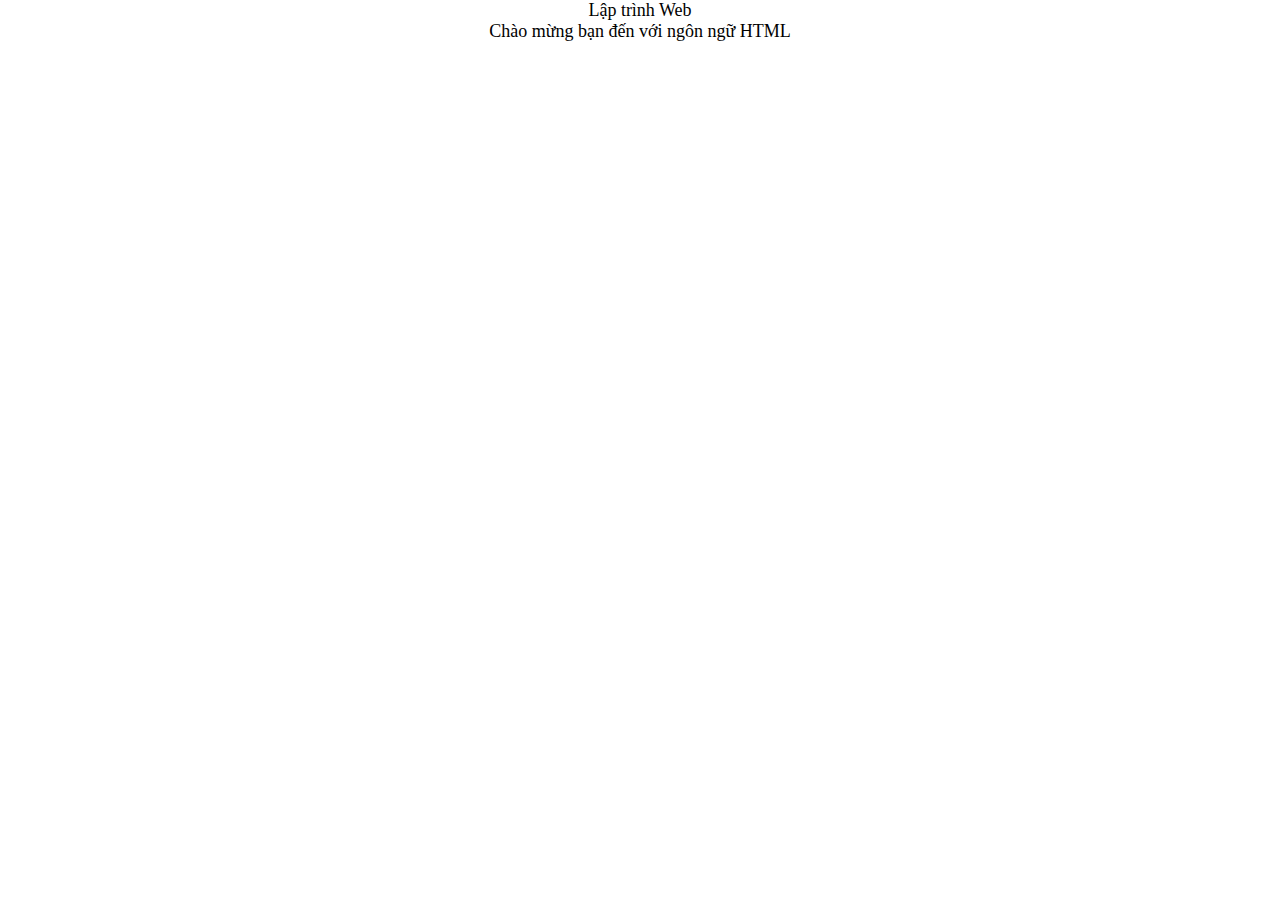
<file: bai1/index.html>
<!DOCTYPE html>
<html lang="en">
  <head>
    <meta charset="UTF-8" />
    <meta http-equiv="X-UA-Compatible" content="IE=edge" />
    <meta name="viewport" content="width=device-width, initial-scale=1.0" />
    <title>Document</title>
    <link rel="stylesheet" href="style.css">
  </head>
  <body>
    <main>
      <p>Lập trình Web</p>
      <p>Chào mừng bạn đến với ngôn ngữ HTML</p>
    </main>
  </body>
</html>
</file>
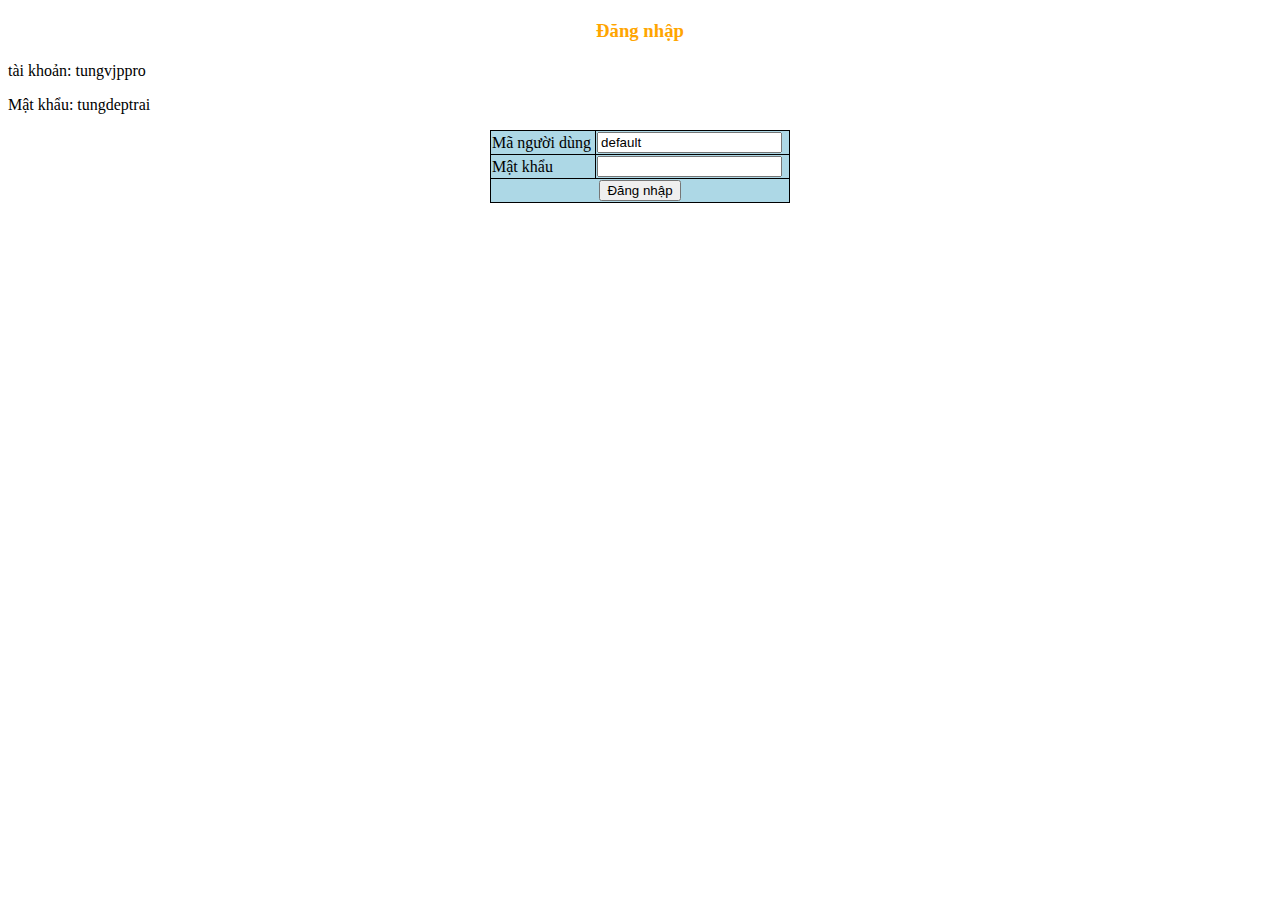
<file: bai11/index.html>
<!DOCTYPE html>
<html lang="en">
  <head>
    <meta charset="UTF-8" />
    <meta http-equiv="X-UA-Compatible" content="IE=edge" />
    <meta name="viewport" content="width=device-width, initial-scale=1.0" />
    <title>Document</title>
    <link rel="stylesheet" href="style.css" />
  </head>
  <body>
    <h3>Đăng nhập</h3>
    <p>tài khoản: tungvjppro</p>
    <p>Mật khẩu: tungdeptrai</p>
    <div class="wrapper">
      <form action="" method="post">
        <table>
          <tbody>
            <tr>
              <td><label for="user-code">Mã người dùng</label></td>
              <td>
                <input
                  type="text"
                  name="user-code"
                  id="user-code"
                  value="default"
                />
              </td>
            </tr>
            <tr>
              <td><label for="password">Mật khẩu</label></td>
              <td><input type="password" name="password" id="password" /></td>
            </tr>
            <tr>
              <td colspan="2" style="text-align: center">
                <button class="login">Đăng nhập</button>
              </td>
            </tr>
          </tbody>
        </table>
      </form>
    </div>
  </body>
</html>
<script src="app.js"></script>
</file>
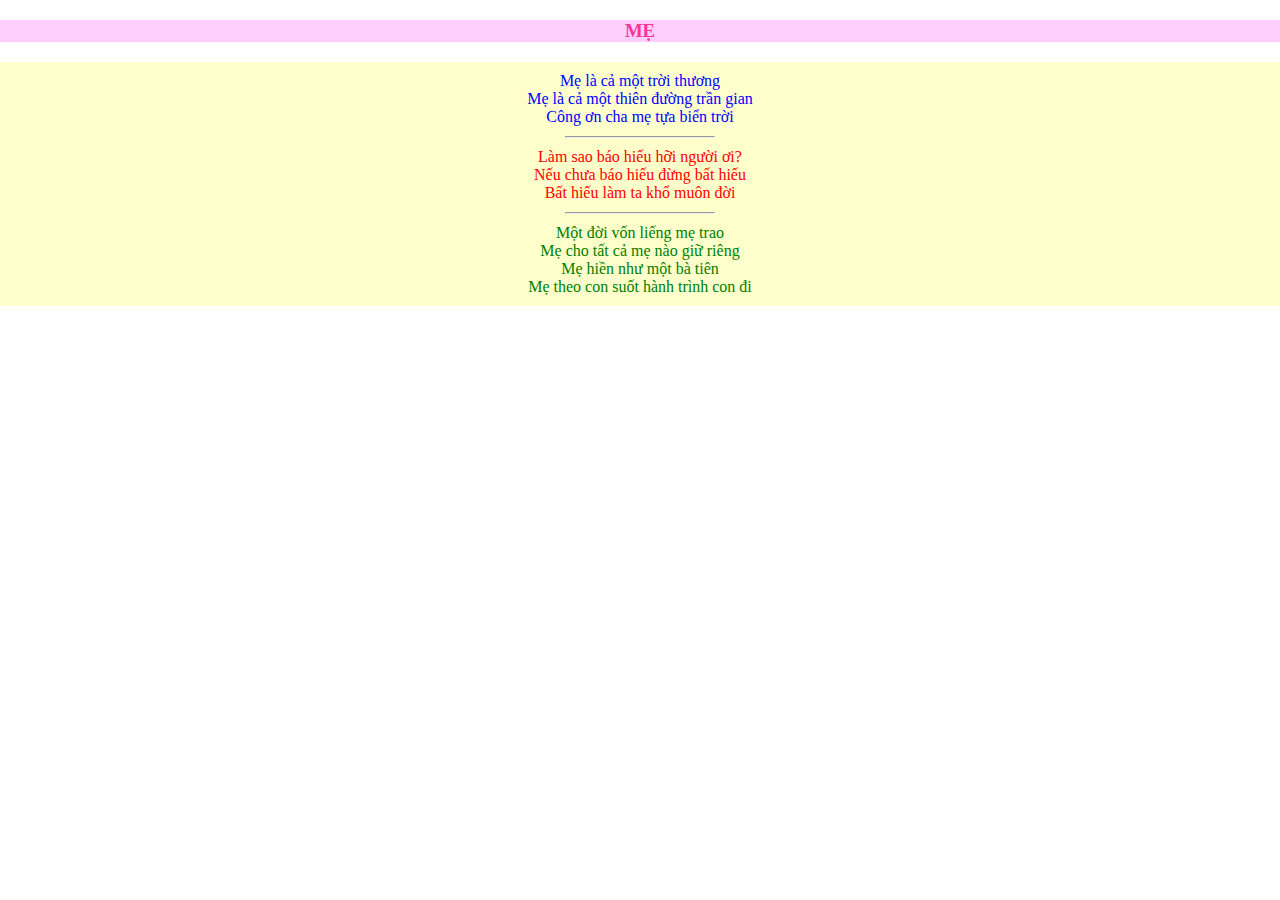
<file: bai2/index.html>
<!DOCTYPE html>
<html lang="en">
  <head>
    <meta charset="UTF-8" />
    <meta http-equiv="X-UA-Compatible" content="IE=edge" />
    <meta name="viewport" content="width=device-width, initial-scale=1.0" />
    <title>Document</title>
    <link rel="stylesheet" href="style.css" />
  </head>
  <body>
    <h3 class="title center-txt">MẸ</h3>
    <main class="poem center-txt">
      <ul class="blue">
        <li>Mẹ là cả một trời thương</li>
        <li>Mẹ là cả một thiên đường trần gian</li>
        <li>Công ơn cha mẹ tựa biển trời</li>
      </ul>
      <hr />
      <ul class="red">
        <li>Làm sao báo hiếu hỡi người ơi?</li>
        <li>Nếu chưa báo hiếu đừng bất hiếu</li>
        <li>Bất hiếu làm ta khổ muôn đời</li>
      </ul>
      <hr />
      <ul class="green">
        <li>Một đời vốn liếng mẹ trao</li>
        <li>Mẹ cho tất cả mẹ nào giữ riêng</li>
        <li>Mẹ hiền như một bà tiên</li>
        <li>Mẹ theo con suốt hành trình con đi</li>
      </ul>
    </main>
  </body>
</html>
</file>
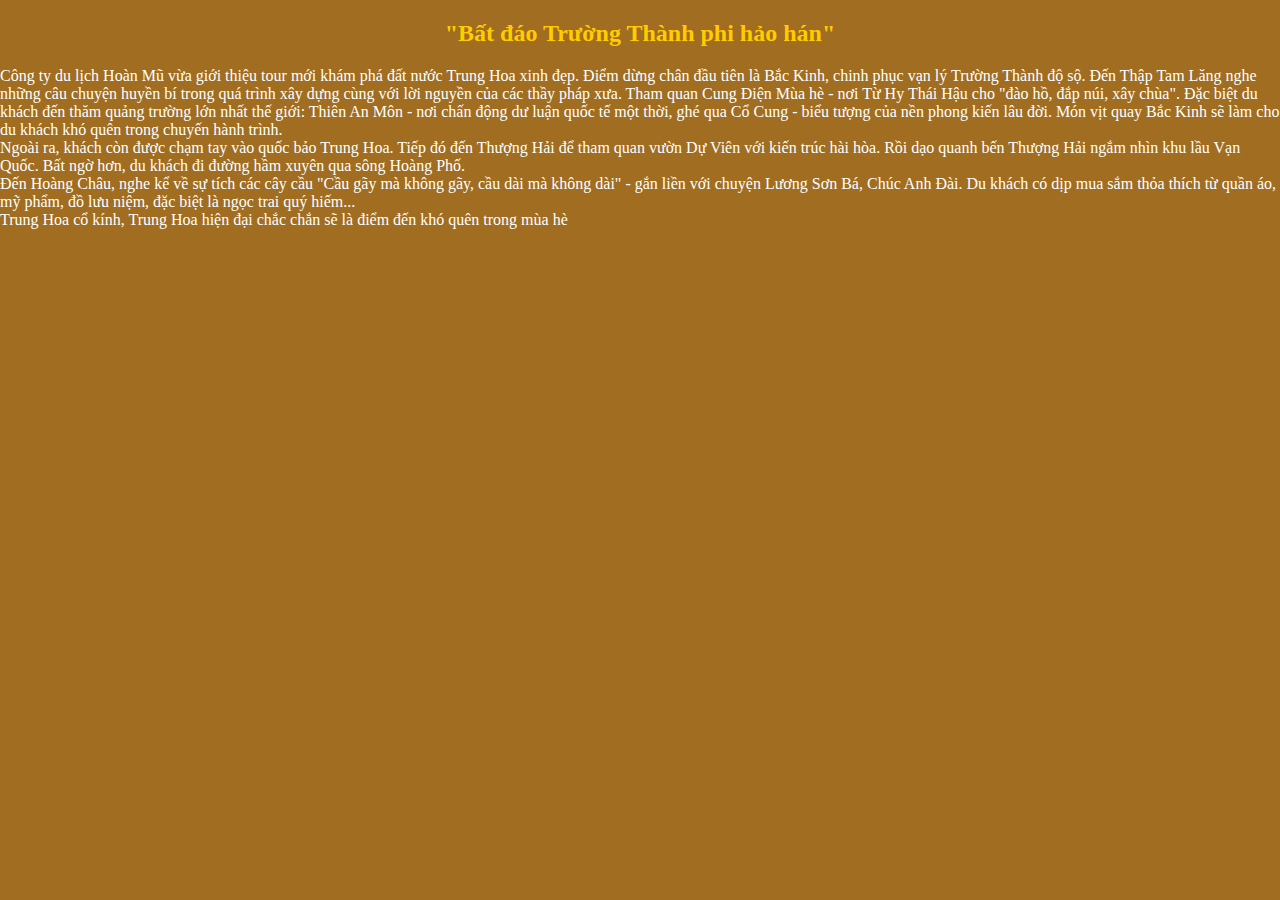
<file: bai3/index.html>
<!DOCTYPE html>
<html lang="en">
  <head>
    <meta charset="UTF-8" />
    <meta http-equiv="X-UA-Compatible" content="IE=edge" />
    <meta name="viewport" content="width=device-width, initial-scale=1.0" />
    <title>Document</title>
    <link rel="stylesheet" href="style.css" />
  </head>
  <body>
    <h2>"Bất đáo Trường Thành phi hảo hán"</h2>
    <main>
      <p>
        Công ty du lịch Hoàn Mũ vừa giới thiệu tour mới khám phá đất nước Trung
        Hoa xinh đẹp. Điểm dừng chân đầu tiên là Bắc Kinh, chinh phục vạn lý
        Trường Thành độ sộ. Đến Thập Tam Lăng nghe những câu chuyện huyền bí
        trong quá trình xây dựng cùng với lời nguyền của các thầy pháp xưa. Tham
        quan Cung Điện Mùa hè - nơi Từ Hy Thái Hậu cho "đào hồ, đắp núi, xây
        chùa". Đặc biệt du khách đến thăm quảng trường lớn nhất thế giới: Thiên
        An Môn - nơi chấn động dư luận quốc tế một thời, ghé qua Cổ Cung - biểu
        tượng của nền phong kiến lâu đời. Món vịt quay Bắc Kinh sẽ làm cho du
        khách khó quên trong chuyến hành trình.
      </p>
      <p>
        Ngoài ra, khách còn được chạm tay vào quốc bảo Trung Hoa. Tiếp đó đến
        Thượng Hải để tham quan vườn Dự Viên với kiến trúc hài hòa. Rồi dạo
        quanh bến Thượng Hải ngắm nhìn khu lầu Vạn Quốc. Bất ngờ hơn, du khách
        đi đường hầm xuyên qua sông Hoàng Phố.
      </p>
      <p>
        Đến Hoàng Châu, nghe kể về sự tích các cây cầu "Cầu gãy mà không gãy,
        cầu dài mà không dài" - gắn liền với chuyện Lương Sơn Bá, Chúc Anh Đài.
        Du khách có dịp mua sắm thỏa thích từ quần áo, mỹ phẩm, đồ lưu niệm, đặc
        biệt là ngọc trai quý hiếm...
      </p>
      <p>
        Trung Hoa cổ kính, Trung Hoa hiện đại chắc chắn sẽ là điểm đến khó quên
        trong mùa hè
      </p>
    </main>
  </body>
</html>
</file>
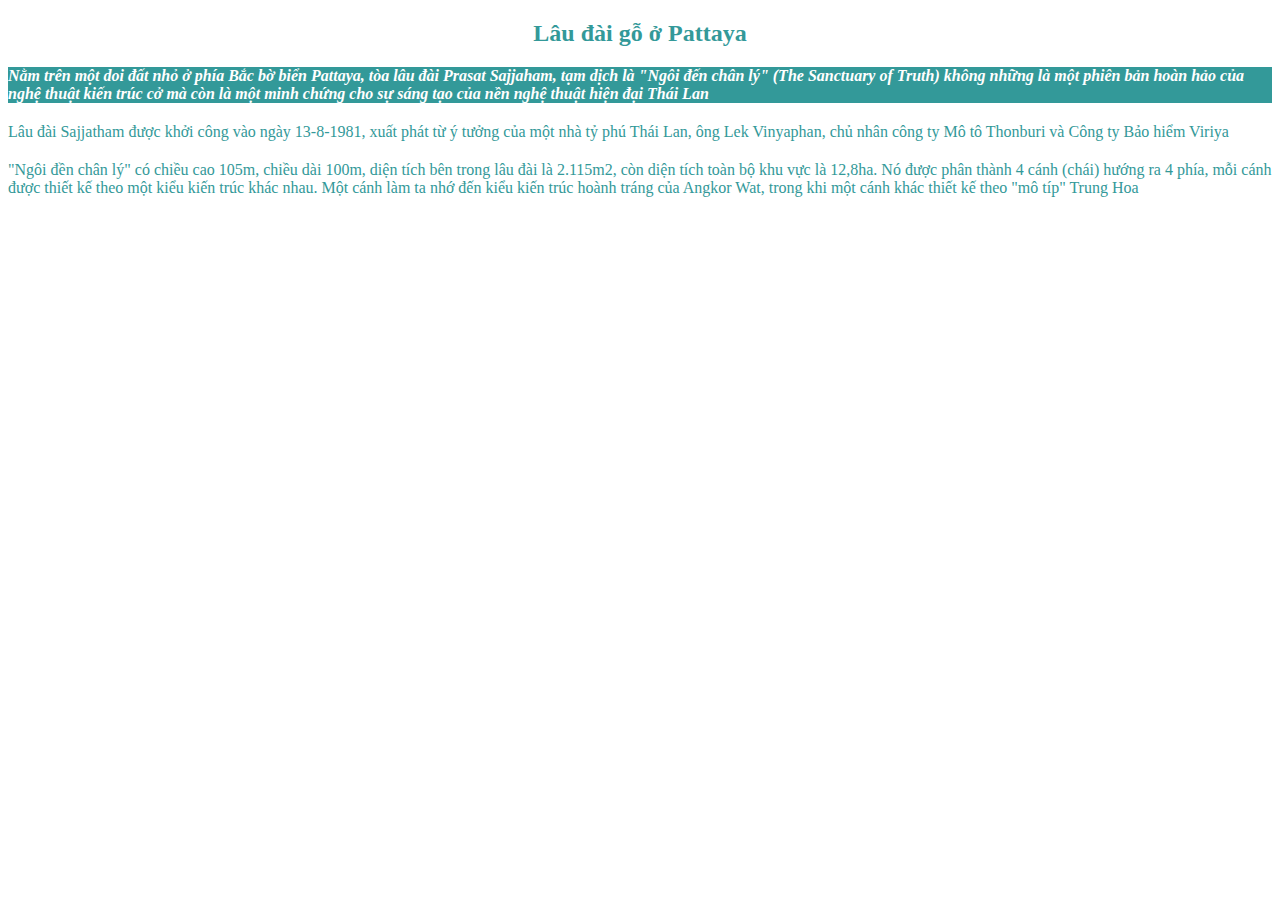
<file: bai4/index.html>
<!DOCTYPE html>
<html lang="en">
  <head>
    <meta charset="UTF-8" />
    <meta http-equiv="X-UA-Compatible" content="IE=edge" />
    <meta name="viewport" content="width=device-width, initial-scale=1.0" />
    <title>Document</title>
    <link rel="stylesheet" href="style.css" />
  </head>
  <body>
    <h2>Lâu đài gỗ ở Pattaya</h2>
    <p class="highlight">
      Nằm trên một doi đất nhỏ ở phía Bắc bờ biển Pattaya, tòa lâu đài Prasat
      Sajjaham, tạm dịch là "Ngôi đến chân lý" (The Sanctuary of Truth) không
      những là một phiên bản hoàn hảo của nghệ thuật kiến trúc cở mà còn là một
      minh chứng cho sự sáng tạo của nền nghệ thuật hiện đại Thái Lan
    </p>
    <p>
      Lâu đài Sajjatham được khởi công vào ngày 13-8-1981, xuất phát từ ý tưởng
      của một nhà tỷ phú Thái Lan, ông Lek Vinyaphan, chủ nhân công ty Mô tô
      Thonburi và Công ty Bảo hiểm Viriya
    </p>
    <p>
      "Ngôi đền chân lý" có chiều cao 105m, chiều dài 100m, diện tích bên trong
      lâu đài là 2.115m2, còn diện tích toàn bộ khu vực là 12,8ha. Nó được phân
      thành 4 cánh (chái) hướng ra 4 phía, mỗi cánh được thiết kế theo một kiểu
      kiến trúc khác nhau. Một cánh làm ta nhớ đến kiểu kiến trúc hoành tráng
      của Angkor Wat, trong khi một cánh khác thiết kế theo "mô típ" Trung Hoa
    </p>
  </body>
</html>
</file>
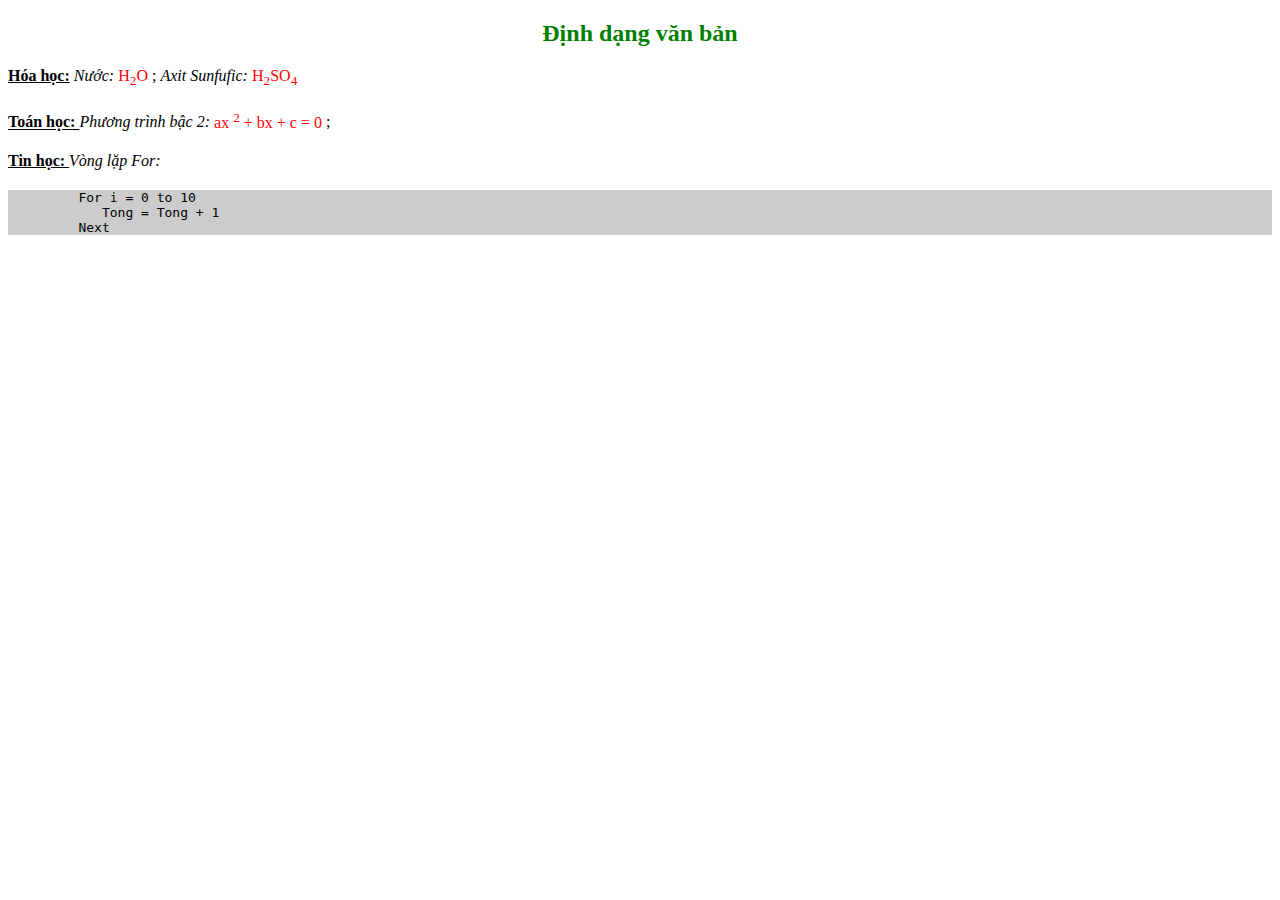
<file: bai5/index.html>
<!DOCTYPE html>
<html lang="en">
  <head>
    <meta charset="UTF-8" />
    <meta http-equiv="X-UA-Compatible" content="IE=edge" />
    <meta name="viewport" content="width=device-width, initial-scale=1.0" />
    <title>Document</title>
    <link rel="stylesheet" href="style.css" />
  </head>
  <body>
    <h2>Định dạng văn bản</h2>
    <p>
      <u><b>Hóa học:</b></u>
      <i>Nước:</i> <span class="highlight">H<sub>2</sub>O</span> ;
      <i>Axit Sunfufic:</i>
      <span class="highlight">H<sub>2</sub>SO<sub>4</sub></span>
    </p>
    <p>
      <u><b>Toán học: </b></u>
      <i>Phương trình bậc 2:</i>
      <span class="highlight">ax <sup>2</sup> + bx + c = 0</span> ;
    </p>
    <p>
        <u><b>Tin học: </b></u>
        <i>Vòng lặp For:</i>
        <pre>         For i = 0 to 10
            Tong = Tong + 1
         Next</pre>
      </p>
  </body>
</html>
</file>
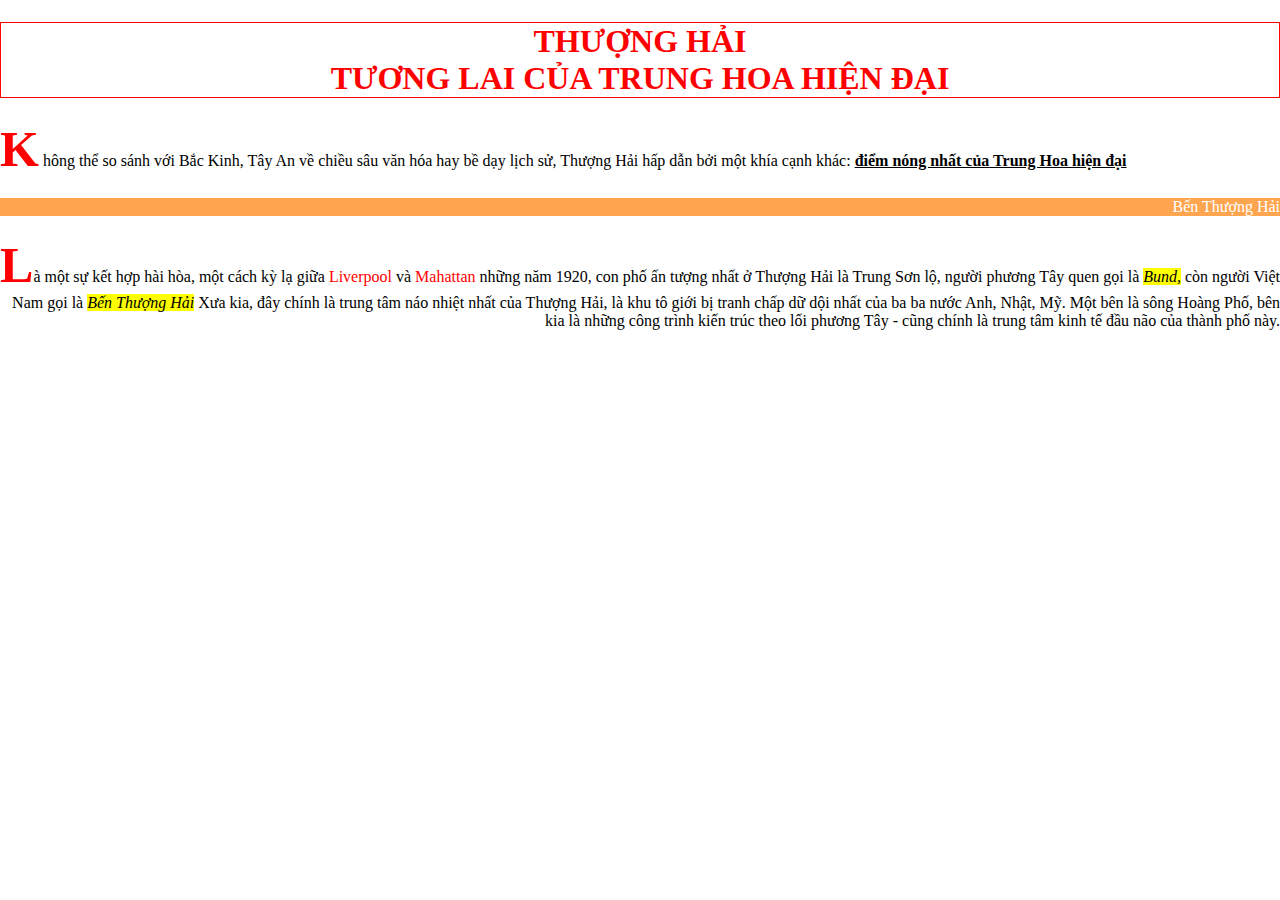
<file: bai6/index.html>
<!DOCTYPE html>
<html lang="en">
  <head>
    <meta charset="UTF-8" />
    <meta http-equiv="X-UA-Compatible" content="IE=edge" />
    <meta name="viewport" content="width=device-width, initial-scale=1.0" />
    <title>Document</title>
    <link rel="stylesheet" href="style.css" />
  </head>
  <body>
    <header>
      <h1 class="cl-red">
        THƯỢNG HẢI <br />
        TƯƠNG LAI CỦA TRUNG HOA HIỆN ĐẠI
      </h1>
    </header>

    <main>
      <p>
        <b class="cl-red font-big">K</b> hông thể so sánh với Bắc Kinh, Tây An
        về chiều sâu văn hóa hay bề dạy lịch sử, Thượng Hải hấp dẫn bởi một khía
        cạnh khác: <u><b>điểm nóng nhất của Trung Hoa hiện đại</b></u>
      </p>
      <p class="right bgc-orange">Bến Thượng Hải</p>
      <p class="right">
        <b class="cl-red font-big">L</b>à một sự kết hợp hài hòa, một cách kỳ lạ giữa
        <span class="cl-red">Liverpool </span> và
        <span class="cl-red">Mahattan </span> những năm 1920, con phố ấn tượng
        nhất ở Thượng Hải là Trung Sơn lộ, người phương Tây quen gọi là
        <i class="bgc-yellow">Bund,</i> còn người Việt Nam gọi là
        <i>Bến Thượng Hải</i>
        Xưa kia, đây chính là trung tâm náo nhiệt nhất của Thượng Hải, là khu tô
        giới bị tranh chấp dữ dội nhất của ba ba nước Anh, Nhật, Mỹ. Một bên là
        sông Hoàng Phố, bên kia là những công trình kiến trúc theo lối phương
        Tây - cũng chính là trung tâm kinh tế đầu não của thành phố này.
      </p>
    </main>
  </body>
</html>
</file>
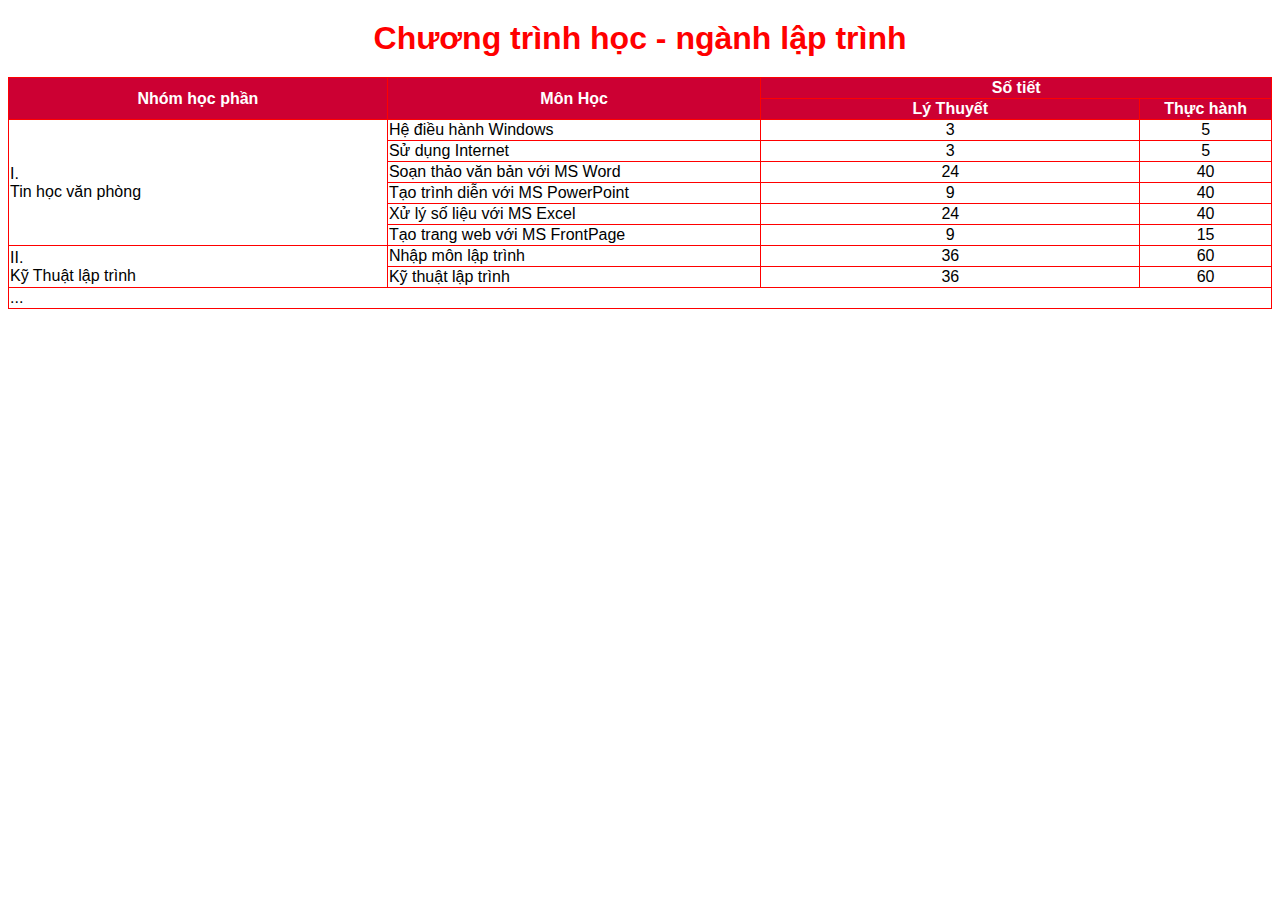
<file: bai9/index.html>
<!DOCTYPE html>
<html lang="en">
  <head>
    <meta charset="UTF-8" />
    <meta http-equiv="X-UA-Compatible" content="IE=edge" />
    <meta name="viewport" content="width=device-width, initial-scale=1.0" />
    <title>Document</title>
    <link rel="stylesheet" href="style.css" />
  </head>
  <body>
    <h1>Chương trình học - ngành lập trình</h1>
    <main>
      <table>
        <tr>
          <th rowspan="2">Nhóm học phần</th>
          <th rowspan="2">Môn Học</th>
          <th colspan="2">Số tiết</th>
        </tr>
        <tr>
          <th>Lý Thuyết</th>
          <th>Thực hành</th>
        </tr>
        <tr>
          <td rowspan="6">
            I. <br />
            Tin học văn phòng
          </td>
          <td>Hệ điều hành Windows</td>
          <td class="center">3</td>
          <td class="center">5</td>
        </tr>
        <tr>
          <td>Sử dụng Internet</td>
          <td class="center">3</td>
          <td class="center">5</td>
        </tr>
        <tr>
          <td>Soạn thảo văn bản với MS Word</td>
          <td class="center">24</td>
          <td class="center">40</td>
        </tr>
        <tr>
          <td>Tạo trình diễn với MS PowerPoint</td>
          <td class="center">9</td>
          <td class="center">40</td>
        </tr>
        <tr>
          <td>Xử lý số liệu với MS Excel</td>
          <td class="center">24</td>
          <td class="center">40</td>
        </tr>
        <tr>
          <td>Tạo trang web với MS FrontPage</td>
          <td class="center">9</td>
          <td class="center">15</td>
        </tr>
        <tr>
          <td rowspan="2">
            II. <br />
            Kỹ Thuật lập trình
          </td>
          <td>Nhập môn lập trình</td>
          <td class="center">36</td>
          <td class="center">60</td>
        </tr>
        <tr>
          <td>Kỹ thuật lập trình</td>
          <td class="center">36</td>
          <td class="center">60</td>
        </tr>
        <tr>
          <td colspan="4">...</td>
        </tr>
      </table>
    </main>
  </body>
</html>
</file>
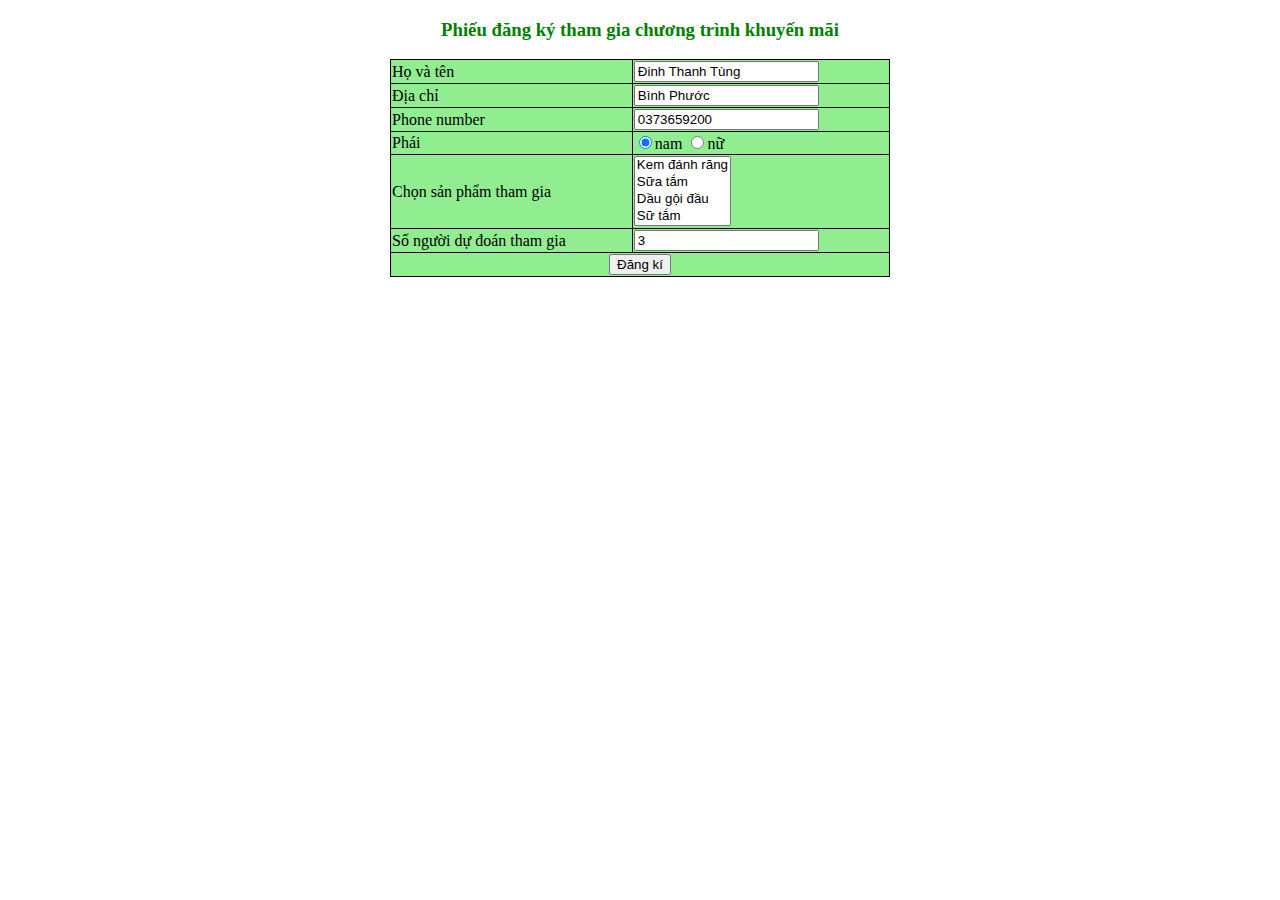
<file: bat12/index.html>
<!DOCTYPE html>
<html lang="en">
  <head>
    <meta charset="UTF-8" />
    <meta http-equiv="X-UA-Compatible" content="IE=edge" />
    <meta name="viewport" content="width=device-width, initial-scale=1.0" />
    <title>Document</title>
    <link rel="stylesheet" href="style.css" />
  </head>
  <body>
    <h3>Phiếu đăng ký tham gia chương trình khuyến mãi</h3>
    <div class="wrapper">
      <form action="">
        <table style="width: 500px">
          <tbody>
            <tr>
              <td><label for="name">Họ và tên </label></td>
              <td>
                <input
                  type="text"
                  name="name"
                  id="name"
                  value="Đinh Thanh Tùng"
                />
              </td>
            </tr>
            <tr>
              <td><label for="address">Địa chỉ </label></td>
              <td>
                <input
                  type="text"
                  name="address"
                  id="address"
                  value="Bình Phước"
                />
              </td>
            </tr>
            <tr>
              <td><label for="phone">Phone number </label></td>
              <td>
                <input
                  type="number"
                  name="phone"
                  id="phone"
                  value="0373659200"
                />
              </td>
            </tr>
            <tr>
              <td><label for="gender">Phái</label></td>
              <td>
                <input type="radio" name="gender" id="gender" checked />nam
                <input type="radio" name="gender" id="gender" />nữ
              </td>
            </tr>
            <tr>
              <td><label for="products">Chọn sản phẩm tham gia </label></td>
              <td>
                <select name="products" id="products" multiple>
                  <option value="">Kem đánh răng</option>
                  <option value="">Sữa tắm</option>
                  <option value="">Dầu gội đầu</option>
                  <option value="">Sữ tắm</option>
                </select>
              </td>
            </tr>
            <tr>
              <td><label for="count">Số người dự đoán tham gia </label></td>
              <td><input type="text" name="count" id="count" value="3" /></td>
            </tr>
            <tr>
              <td colspan="2" style="text-align: center">
                <button type="submit">Đăng kí</button>
              </td>
            </tr>
            <tr class="none">
                <td colspan="2">Bạn đã đăng kí thành công</td>
            </tr>
          </tbody>
        </table>
      </form>
    </div>
  </body>
</html>
<script src="app.js"></script>
</file>
<file: bai1/style.css>
* {
  margin: 0;
  padding: 0;
  box-sizing: border-box;
}

p {
  font-size: 18px;
  text-align: center;
}
</file>
<file: bai11/style.css>
h3{
    color: #ffa500;
    text-align: center;
    margin: 20px 0;
}

.wrapper{
    display: flex;
    justify-content: center;
}

table, td{
    border: 1px solid black;
}

table{
    width: 300px;
    border-collapse: collapse;
    background-color: #add8e6;
}
</file>
<file: bai2/style.css>
* {
  margin: 0;
  padding: 0;
  box-sizing: border-box;
}

.center-txt {
  text-align: center;
}

.title {
  color: #ff3399;
  background-color: #fecffd;
  margin: 20px 0;
}

.poem {
  background-color: #ffffcc;
}

.poem ul {
  padding: 10px 0px;
  list-style: none;
}

hr {
  margin: 0 auto;
  width: 150px;
}

.blue {
  color: blue;
}

.red {
  color: red;
}

.green {
  color: green;
}
</file>
<file: bai3/style.css>
* {
  margin: 0;
  padding: 0;
  box-sizing: border-box;
}

body {
  background: #a06d21
    url("https://mrdatngo.github.io/Baitap/bai1.3/images/corona.jpg") no-repeat
    center 100px;
}

h2 {
    margin: 20px 0px;
    color: #ffcc00;
  text-align: center;
}

main p{
    color: white;
}
</file>
<file: bai4/style.css>
* {
  margin: 0;
  padding: 0;
  box-sizing: border-box;
}

body {
  background: url(https://mrdatngo.github.io/Baitap/bai1.3/images/corona.jpg)
    no-repeat;
  background-size: cover;
  padding: 0px 8px;
}

h2,
p {
  color: #339999;
  margin: 20px 0;
}

h2 {
  text-align: center;
}

p.highlight{
  color: white;
  font-style: italic;
  font-weight: bold;
  background-color: #339999;
}
</file>
<file: bai5/style.css>
* {
  margin: 0;
  padding: 0;
  box-sizing: border-box;
}

body{
    padding: 0px 8px;
}

h2{
    color: green;
    margin: 20px 0;
    text-align: center;
}

.highlight{
    color: red;
}

p{
    margin: 20px 0;
}

pre{
    background-color: #ccc;
}
</file>
<file: bai6/style.css>
* {
  margin: 0;
  padding: 0;
  box-sizing: border-box;
}

.cl-red {
  color: red;
}

.font-big {
  font-size: 50px;
}

h1 {
  margin: 22px 0;
  text-align: center;
  border: 1px solid red;
}

.bgc-orange {
  background-color: #ffa550;
  color: #fff;
}

.right {
  text-align: right;
}

i{
    background-color: yellow;
}

p{
    margin: 20px 0;
}
</file>
<file: bai9/style.css>
* {
  font-family: Arial, Helvetica, sans-serif;
}

h1 {
  margin: 20px 0px;
  text-align: center;
  color: red;
  font-size: 32px;
}

table{
  width: 100%;
}

table,
td,
th {
  border: 1px solid red   ;
  border-collapse: collapse;
}

th{
  background-color: #cc0033;
  color: #fff;
}

tr th:first-child{
  width: 30%;
}

.center{
  text-align: center;
}
</file>
<file: bat12/style.css>
h3 {
  color: green;
  text-align: center;
}

.wrapper{
    display: flex;
    justify-content: center;
}

table {
  border-collapse: collapse;
  background-color: lightgreen;
}

table,
td {
  border: 1px solid black;
}

.none{
    display: none;
    text-align: center;
}
</file>
